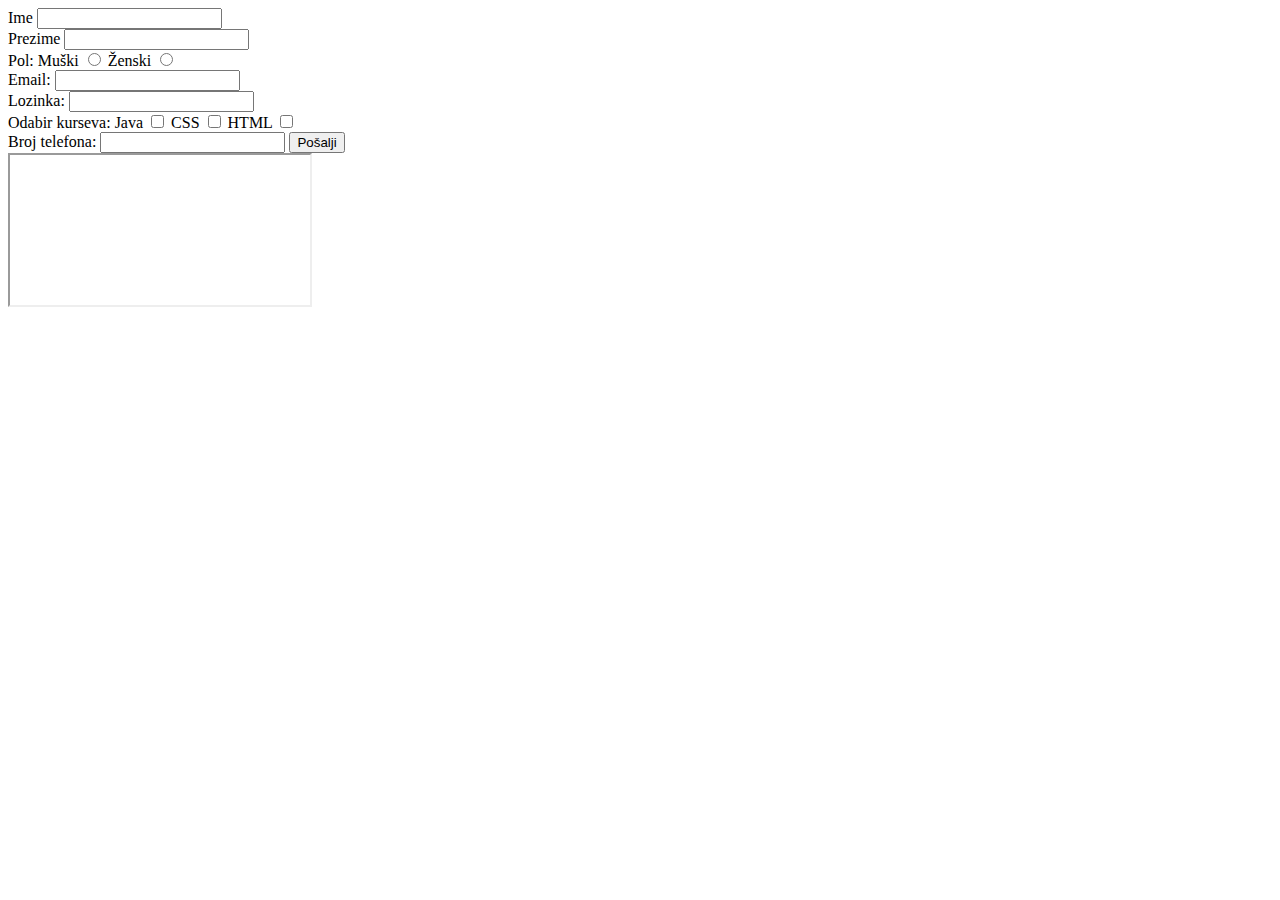
<file: hw11/register.html>
<!DOCTYPE html>
<html lang="en">
<head>
    <meta charset="UTF-8">
    <meta http-equiv="X-UA-Compatible" content="IE=edge">
    <meta name="viewport" content="width=device-width, initial-scale=1.0">
    <title>PHP Forma</title>
</head>
<body>
    <form action="register.php" method="GET" target="prozorčić">
        <label for="ime">Ime</label>
        <input type="text" id="ime" name="ime"> <br>
        <label for="prezime">Prezime</label>
        <input type="text" id="prezime" name="prezime"> <br>
        <label>Pol:</label>
        <label for="muški">Muški</label>
        <input type="radio" id="muški" name="pol" value="Poštovani">
        <label for="ženski">Ženski</label>
        <input type="radio" id="ženski" name="pol" value="Poštovana"> <br>
        <label for="email">Email:</label>
        <input type="email" id="email" name="email"> <br>
        <label for="lozinka">Lozinka:</label>
        <input type="password" id="lozinka" name="lozinka"> <br>
        <label>Odabir kurseva:</label>
        <label for="java">Java</label>
        <input type="checkbox" id="java" name="kursevi[]" value="Java">
        <label for="css">CSS</label>
        <input type="checkbox" id="css" name="kursevi[]" value="CSS">
        <label for="html">HTML</label>
        <input type="checkbox" id="html" name="kursevi[]" value="HTML"> <br>
        <label for="broj">Broj telefona:</label>
        <input type="number" id="broj" name="broj">
        <button type="submit" name="submit">Pošalji</button>
    </form>
    <iframe name="prozorčić"></iframe>
</body>
</html>
</file>
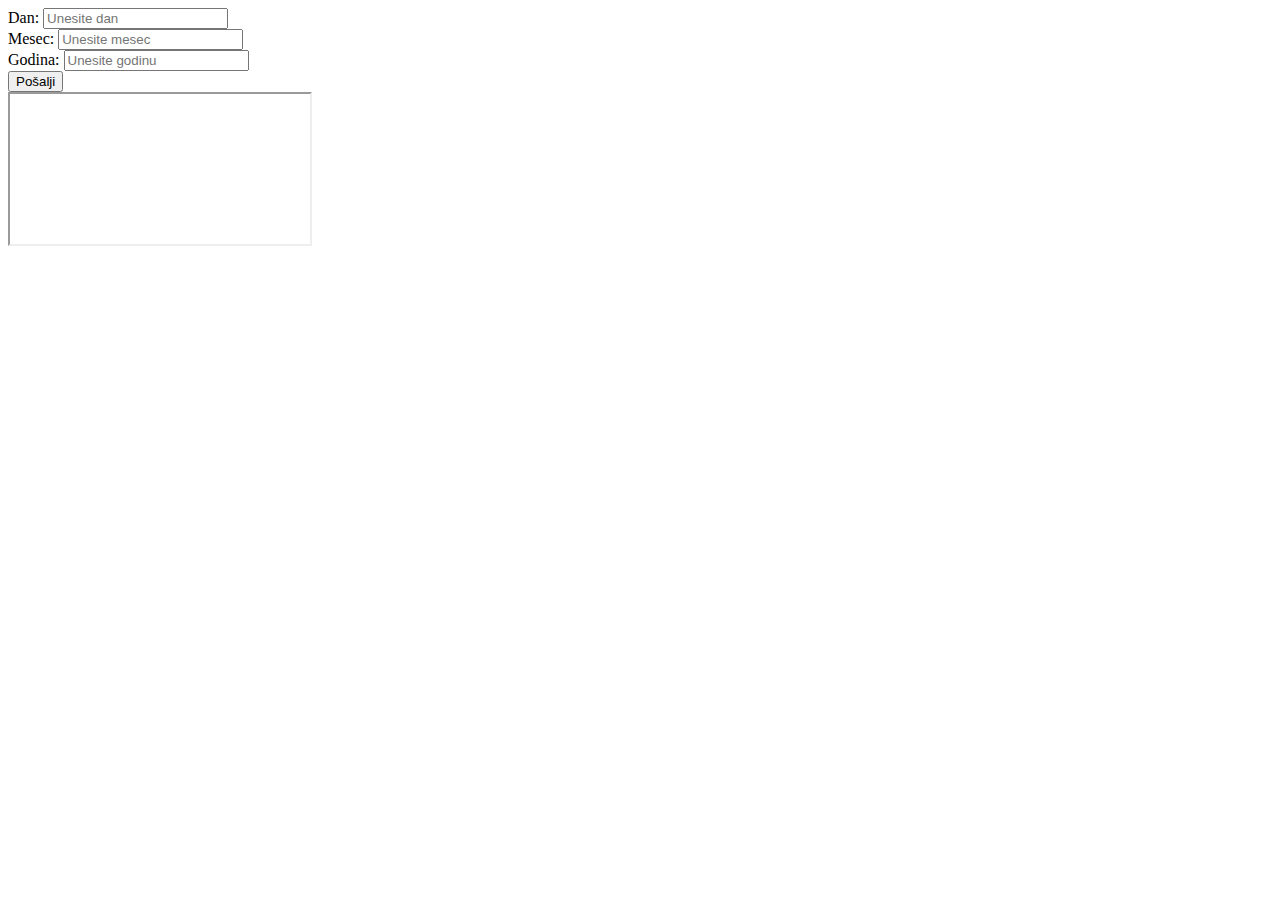
<file: hw14/zadatak1.html>
<!DOCTYPE html>
<html lang="en">
<head>
    <meta charset="UTF-8">
    <meta http-equiv="X-UA-Compatible" content="IE=edge">
    <meta name="viewport" content="width=device-width, initial-scale=1.0">
    <title>Document</title>
</head>
<body>
    <form action="zadatak1.php" method="GET" target="prozorčić">
     <div>
         <label for="dan">Dan:</label>
         <input type="text" name="dan" id="dan" placeholder="Unesite dan">
     </div>
     <div>
         <label for="mesec">Mesec:</label>
         <input type="text" name="mesec" id="mesec" placeholder="Unesite mesec">
     </div>
     <div>
         <label for="godina">Godina:</label>
         <input type="text" name="godina" id="godina" placeholder="Unesite godinu">
     </div>
     <div><button type="submit" name="submit">Pošalji</button></div>
    </form>
    <iframe name="prozorčić"></iframe>
</body>
</html>
</file>
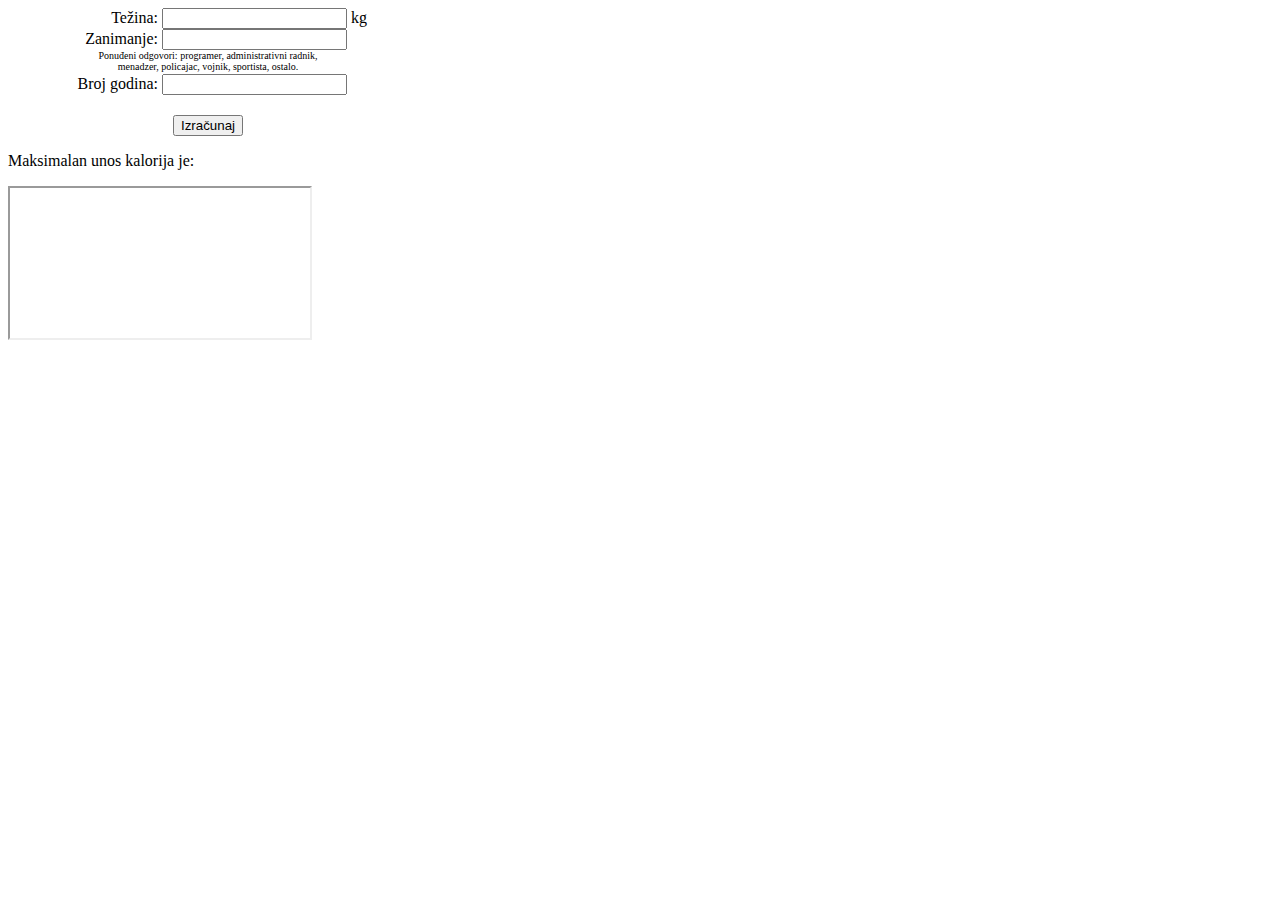
<file: hw12/Zadatak_1/zadatak.html>
<!DOCTYPE html>
<html lang="en">
<head>
    <meta charset="UTF-8">
    <meta http-equiv="X-UA-Compatible" content="IE=edge">
    <meta name="viewport" content="width=device-width, initial-scale=1.0">
    <title>Zadatak 1</title>
    <style>
        label {
            display:inline-block;
            width:150px;
            text-align: right;
        }
        span {
            display: inline-block;
            width:400px;
            font-size: x-small;
            text-align: center;
        }
        .dugme {
            margin-top:20px;
            width:400px;
            text-align: center;
        }
    </style>
</head>
<body>
    <form action="zadatak.php" method="get" target="prozorčić">
       <div>
           <label for="težina">Težina:</label>
           <input type="number" id="težina" name="težina"> kg
       </div>
       <div>
        <label for="fa">Zanimanje: </label>
        <input type="text" id="fa" name="fa"> <br>
        <span>Ponuđeni odgovori: programer, administrativni radnik, <br>
              menadzer, policajac, vojnik, sportista, ostalo.</span>
    </div>
    <div>
        <label for="starost">Broj godina:</label>
        <input type="number" id="starost" name="starost">
    </div>
    <div class="dugme">
        <button type="submit">Izračunaj</button>
    </div>
    <p>Maksimalan unos kalorija je:</p>
    <div>
        <iframe name="prozorčić"></iframe>
    </div>
    </form>
</body>
</html>
</file>
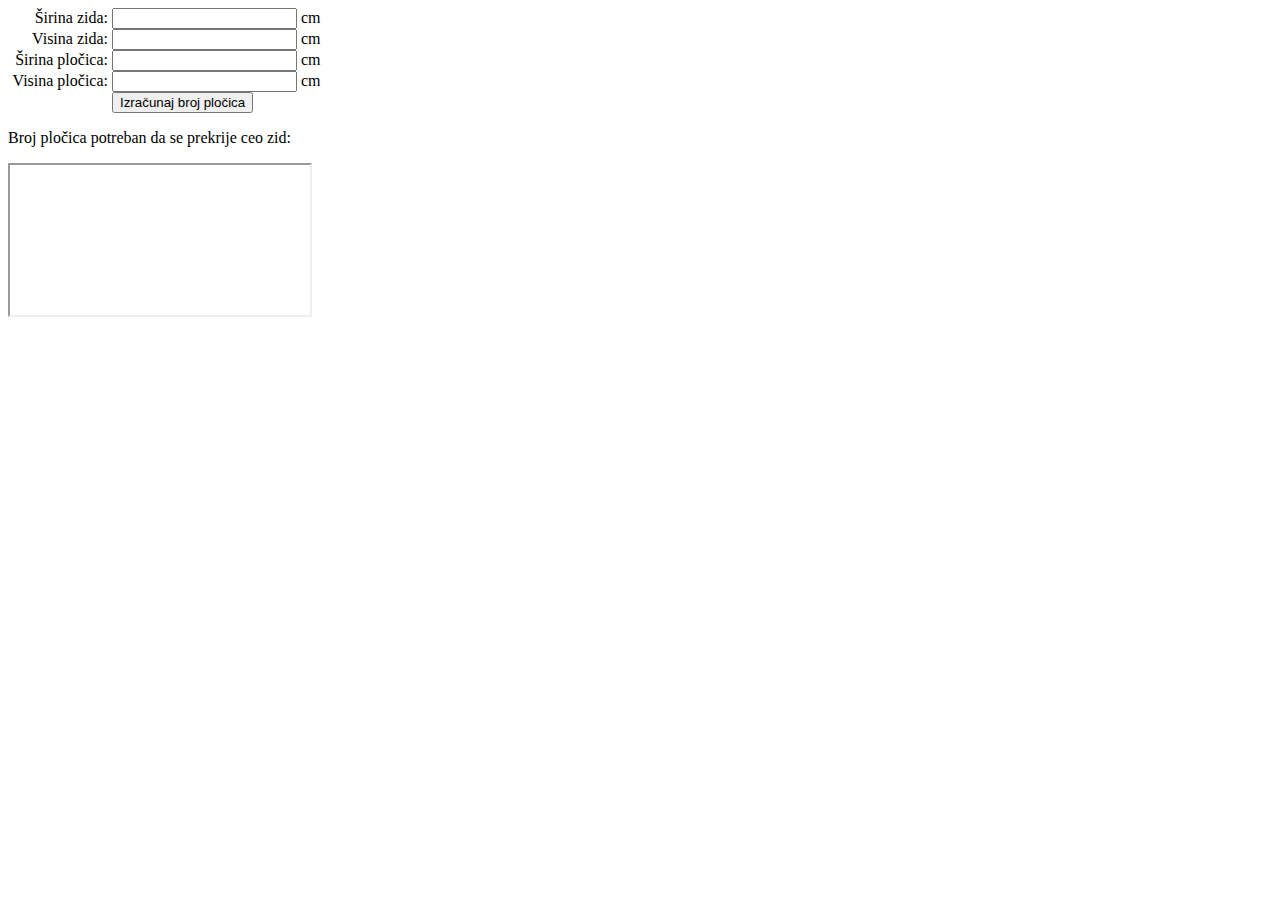
<file: hw12/Zadatak_2/zadatak2.html>
<!DOCTYPE html>
<html lang="en">
<head>
    <meta charset="UTF-8">
    <meta http-equiv="X-UA-Compatible" content="IE=edge">
    <meta name="viewport" content="width=device-width, initial-scale=1.0">
    <title>Zadatak 2</title>
    <style>
        label {
            display: inline-block;
            text-align: right;
            width:100px;
        }
        #dugme {
            margin-left: 104px;
        }
    </style>
</head>
<body>
    <form action="zadatak2.php" method="GET" target="prozorčić">
        <div>
            <label for="šz">Širina zida:</label>
            <input type="number" id="šz" name="šz"> cm
        </div>
        <div>
            <label for="vz">Visina zida:</label>
            <input type="number" id="vz" name="vz"> cm
        </div>
        <div>
            <label for="šp">Širina pločica:</label>
            <input type="number" id="šp" name="šp"> cm
        </div>
        <div>
            <label for="vp">Visina pločica:</label>
            <input type="number" id="vp" name="vp"> cm
        </div>
        <div id="dugme">
            <button type="submit">Izračunaj broj pločica</button>
        </div>
    </form>
    <p>Broj pločica potreban da se prekrije ceo zid:</p>
    <iframe name="prozorčić"></iframe>
</body>
</html>
</file>
